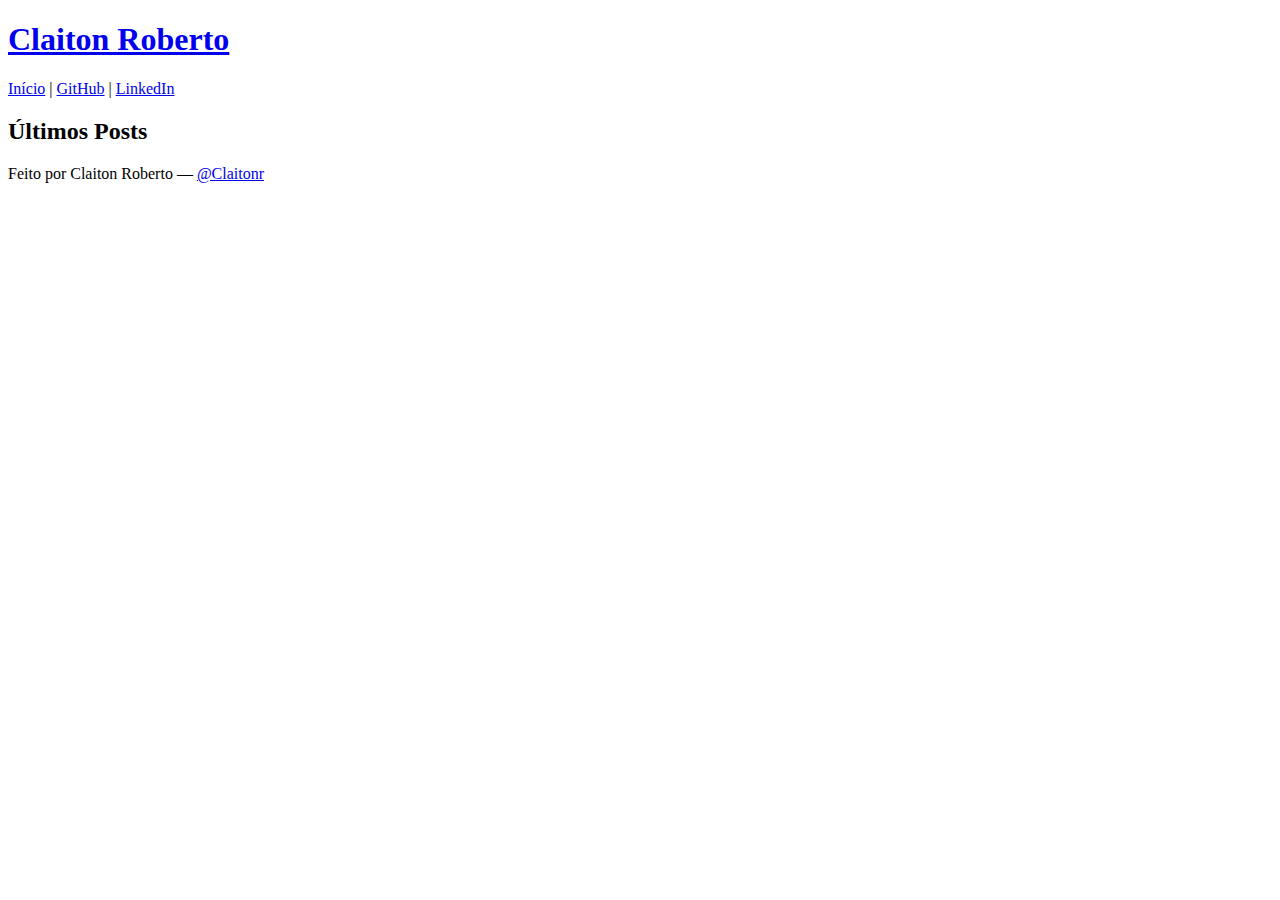
<file: index.html>
<!DOCTYPE html>
<html lang="pt-BR">
<head>
    <meta charset="utf-8">
    <meta name="viewport" content="width=device-width, initial-scale=1.0">
    <title>Claiton Roberto</title>
    <link rel="stylesheet" href="https://claiton.cc/style.css">
</head>
<body>
<header>
    <h1><a href="https:&#x2F;&#x2F;claiton.cc">Claiton Roberto</a></h1>
    <nav>
        <a href="/">Início</a> |
        <a href="https:&#x2F;&#x2F;github.com&#x2F;Claitonr">GitHub</a> |
        <a href="https:&#x2F;&#x2F;www.linkedin.com&#x2F;in&#x2F;claiton-roberto-5812a39b?utm_source=share&amp;utm_campaign=share_via&amp;utm_content=profile&amp;utm_medium=ios_app">LinkedIn</a>
    </nav>
</header>
<main>
    
<h2>Últimos Posts</h2>
<ul>
    
</ul>

</main>
<footer>
    <p>Feito por Claiton Roberto — <a href="https:&#x2F;&#x2F;github.com&#x2F;Claitonr">@Claitonr</a></p>
</footer>
</body>
</html>
</file>
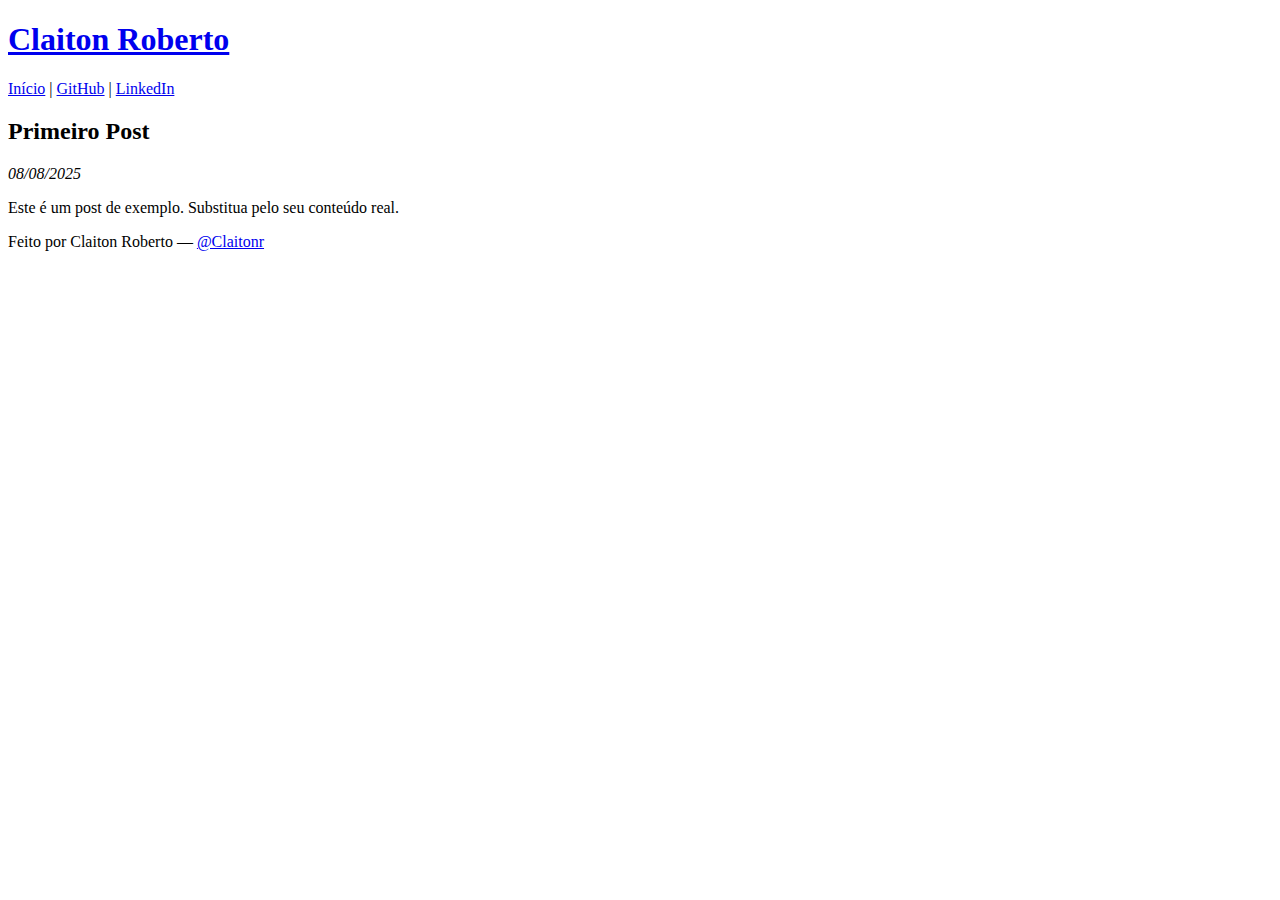
<file: posts/primeiro-post/index.html>
<!DOCTYPE html>
<html lang="pt-BR">
<head>
    <meta charset="utf-8">
    <meta name="viewport" content="width=device-width, initial-scale=1.0">
    <title>Primeiro Post | Claiton Roberto</title>
    <link rel="stylesheet" href="https://claiton.cc/style.css">
</head>
<body>
<header>
    <h1><a href="https:&#x2F;&#x2F;claiton.cc">Claiton Roberto</a></h1>
    <nav>
        <a href="/">Início</a> |
        <a href="https:&#x2F;&#x2F;github.com&#x2F;Claitonr">GitHub</a> |
        <a href="https:&#x2F;&#x2F;www.linkedin.com&#x2F;in&#x2F;claiton-roberto-5812a39b?utm_source=share&amp;utm_campaign=share_via&amp;utm_content=profile&amp;utm_medium=ios_app">LinkedIn</a>
    </nav>
</header>
<main>
    
<h2>Primeiro Post</h2>
<p><em>08&#x2F;08&#x2F;2025</em></p>
<p>Este é um post de exemplo. Substitua pelo seu conteúdo real.</p>


</main>
<footer>
    <p>Feito por Claiton Roberto — <a href="https:&#x2F;&#x2F;github.com&#x2F;Claitonr">@Claitonr</a></p>
</footer>
</body>
</html>
</file>
